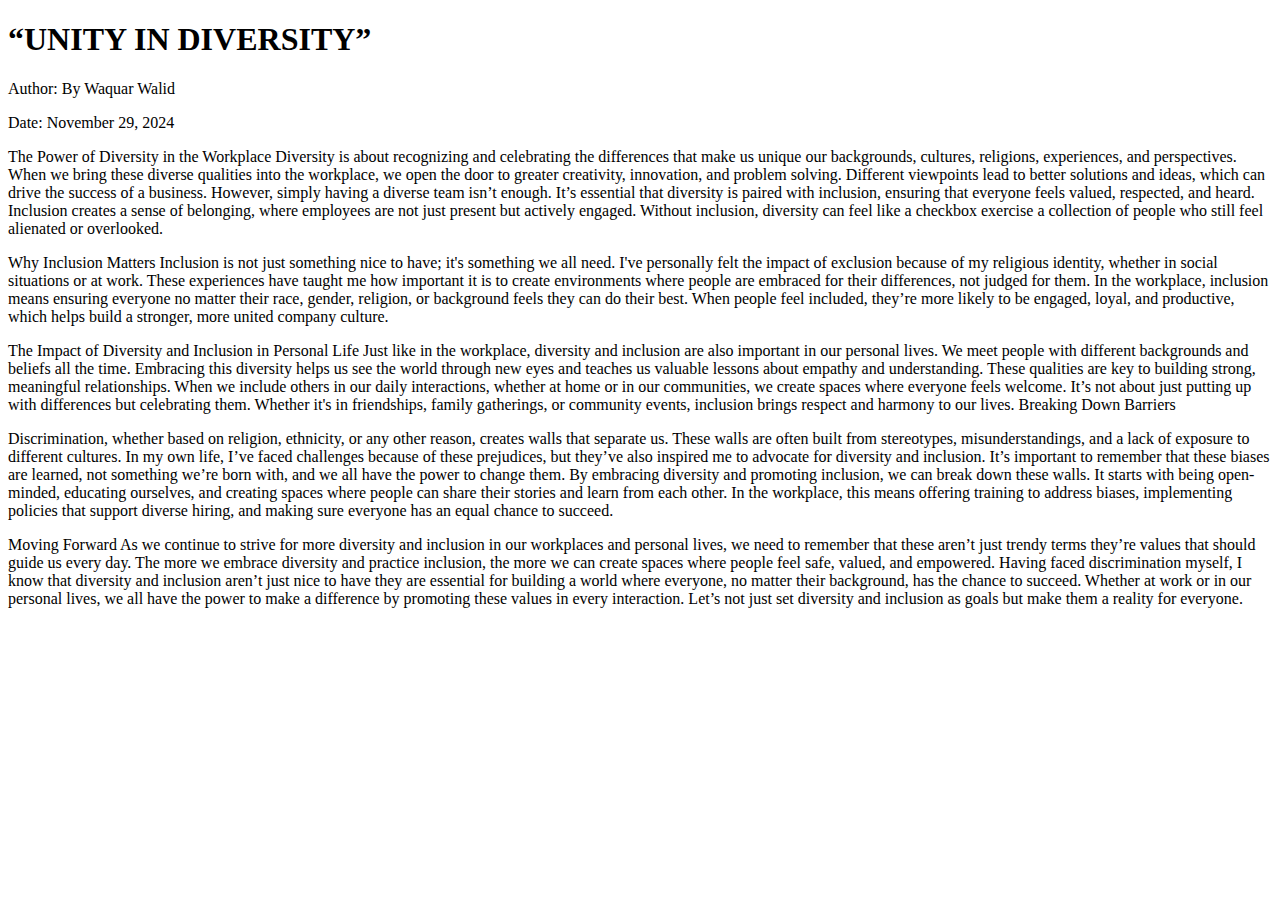
<file: blog-post.html>
<!DOCTYPE html>
<html lang="en">
	<head>
		<meta charset="UTF-8" />
		<meta name="viewport" content="width=device-width, initial-scale=1.0" />
		<title>Document</title>
		<link
			rel="stylesheet"
			href="https://cdn.jsdelivr.net/npm/bootstrap@4.6.2/dist/css/bootstrap.min.css"
			integrity="sha384-xOolHFLEh07PJGoPkLv1IbcEPTNtaed2xpHsD9ESMhqIYd0nLMwNLD69Npy4HI+N"
			crossorigin="anonymous"
		/>
	</head>
	<body>
		<div class="container mt-5">
			<div class="blog-post card">
				<div class="card-body">
					<h1 class="card-title">“UNITY IN DIVERSITY”</h1>
					<p class="card-subtitle mb-2 text-muted">
						Author: By Waquar Walid 
					</p>
					<p class="card-subtitle mb-2 text-muted">
						Date: November 29, 2024
					</p>
					<div class="content card-text">
						<p>
							The Power of Diversity in the Workplace
Diversity is about recognizing and celebrating the differences that make us unique our backgrounds, cultures, religions, experiences, and perspectives. When we bring these diverse qualities into the workplace, we open the door to greater creativity, innovation, and problem solving. Different viewpoints lead to better solutions and ideas, which can drive the success of a business.
However, simply having a diverse team isn’t enough. It’s essential that diversity is paired with inclusion, ensuring that everyone feels valued, respected, and heard. Inclusion creates a sense of belonging, where employees are not just present but actively engaged. Without inclusion, diversity can feel like a checkbox exercise a collection of people who still feel alienated or overlooked.
<p>Why Inclusion Matters
Inclusion is not just something nice to have; it's something we all need. I've personally felt the impact of exclusion because of my religious identity, whether in social situations or at work. These experiences have taught me how important it is to create environments where people are embraced for their differences, not judged for them. In the workplace, inclusion means ensuring everyone no matter their race, gender, religion, or background feels they can do their best. When people feel included, they’re more likely to be engaged, loyal, and productive, which helps build a stronger, more united company culture.</p>
<p>The Impact of Diversity and Inclusion in Personal Life
Just like in the workplace, diversity and inclusion are also important in our personal lives. We meet people with different backgrounds and beliefs all the time. Embracing this diversity helps us see the world through new eyes and teaches us valuable lessons about empathy and understanding. These qualities are key to building strong, meaningful relationships.
When we include others in our daily interactions, whether at home or in our communities, we create spaces where everyone feels welcome. It’s not about just putting up with differences but celebrating them. Whether it's in friendships, family gatherings, or community events, inclusion brings respect and harmony to our lives.
Breaking Down Barriers </p>
Discrimination, whether based on religion, ethnicity, or any other reason, creates walls that separate us. These walls are often built from stereotypes, misunderstandings, and a lack of exposure to different cultures. In my own life, I’ve faced challenges because of these prejudices, but they’ve also inspired me to advocate for diversity and inclusion. It’s important to remember that these biases are learned, not something we’re born with, and we all have the power to change them.
By embracing diversity and promoting inclusion, we can break down these walls. It starts with being open-minded, educating ourselves, and creating spaces where people can share their stories and learn from each other. In the workplace, this means offering training to address biases, implementing policies that support diverse hiring, and making sure everyone has an equal chance to succeed.

<p>Moving Forward
As we continue to strive for more diversity and inclusion in our workplaces and personal lives, we need to remember that these aren’t just trendy terms they’re values that should guide us every day. The more we embrace diversity and practice inclusion, the more we can create spaces where people feel safe, valued, and empowered.
Having faced discrimination myself, I know that diversity and inclusion aren’t just nice to have they are essential for building a world where everyone, no matter their background, has the chance to succeed. Whether at work or in our personal lives, we all have the power to make a difference by promoting these values in every interaction.
Let’s not just set diversity and inclusion as goals but make them a reality for everyone.</p>

						</p>
					</div>
				</div>
			</div>
		</div>
	</body>
</html>
</file>
